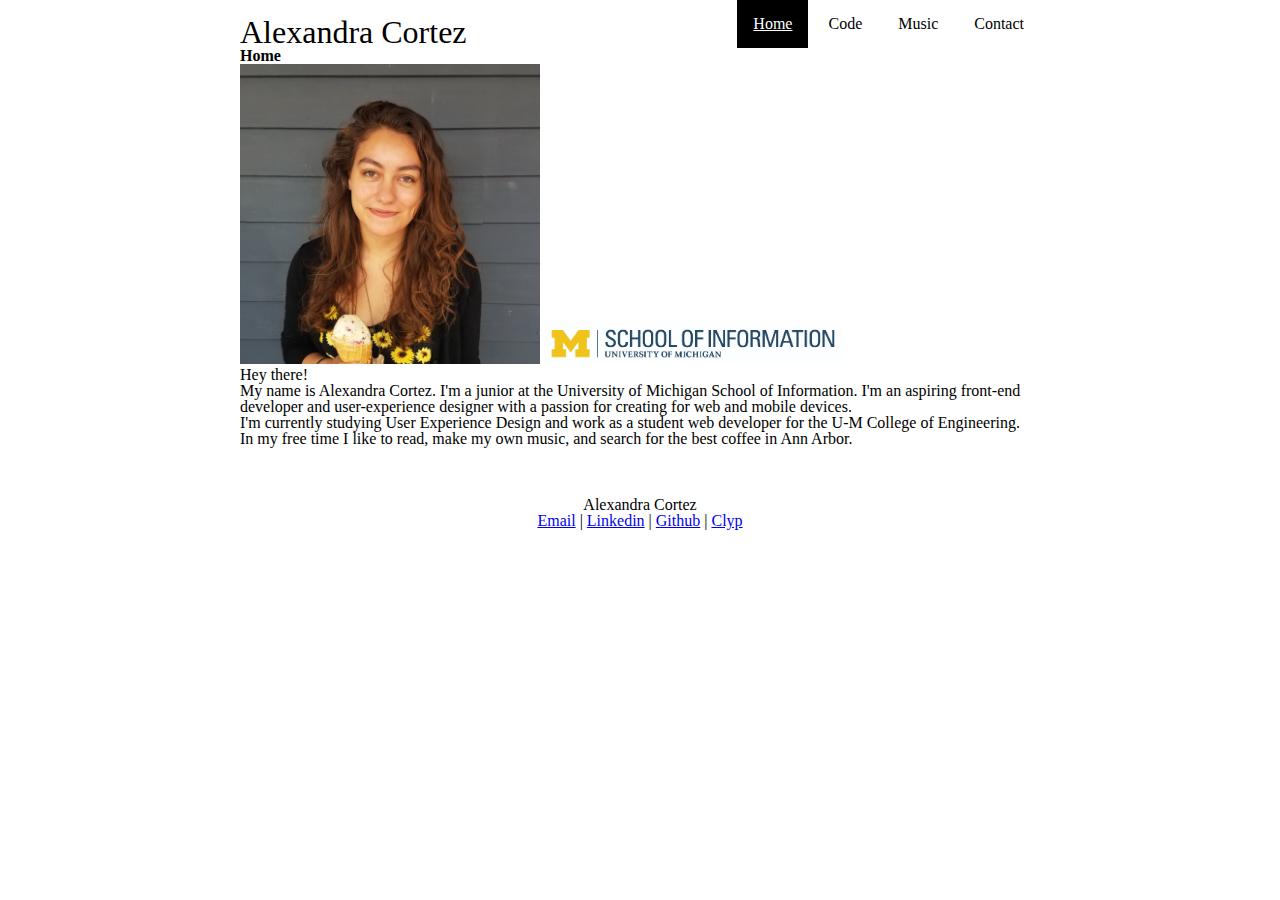
<file: index.html>
<!DOCTYPE html>
<html lang="en">
<head>
    <meta charset="UTF-8">
    <link rel="shortcut icon" href="img/favicon.png" />
    <link rel="stylesheet" type="text/css" href="css/html5reset.css">
    <link rel="stylesheet" type="text/css" href="css/style.css">
    <title>Alexandra Cortez - Home</title>
    
</head>
<body>
<a href= "#main" class="skip"> Skip to Content</a>
<header>
	<a class="brand">Alexandra Cortez</a>
	<nav class="right">
		<ul>
			<li><a href="index.html" class="current">Home</a></li>
			<li><a href="code.html">Code</a></li>
			<li><a href="music.html">Music</a></li>
			<li><a href="contact.html">Contact</a></li>
		</ul>
	</nav>

	<h1>Home</h1>
</header>
<main id="main">
	<img src="img/cortez.jpeg" width=300 alt="Alexandra Cortez">
	<img src="img/umsi.jpg" width=300 alt="University of Michigan School of Information">
	<p>Hey there!</p>

	<p>My name is Alexandra Cortez. I'm a junior at the University of Michigan School of Information. I'm an aspiring front-end developer and user-experience designer with a passion for creating for web and mobile devices.</p>

	<p>I'm currently studying User Experience Design and work as a student web developer for the U-M College of Engineering.</p>


	<p>In my free time I like to read, make my own music, and search for the best coffee in Ann Arbor.</p>
</main>
<footer>
	<p>Alexandra Cortez</p>
	<p><a href="mailto:acortezr@umich.edu">Email</a> | <a href="https://www.linkedin.com/in/acortezr/" target="_blank">Linkedin</a> | <a href="https://github.com/acortezrose" target="_blank">Github</a> | <a href="https://clyp.it/user/3vpketmw" target="_blank">Clyp</a></p>
</footer>

</body>

</html>
</file>
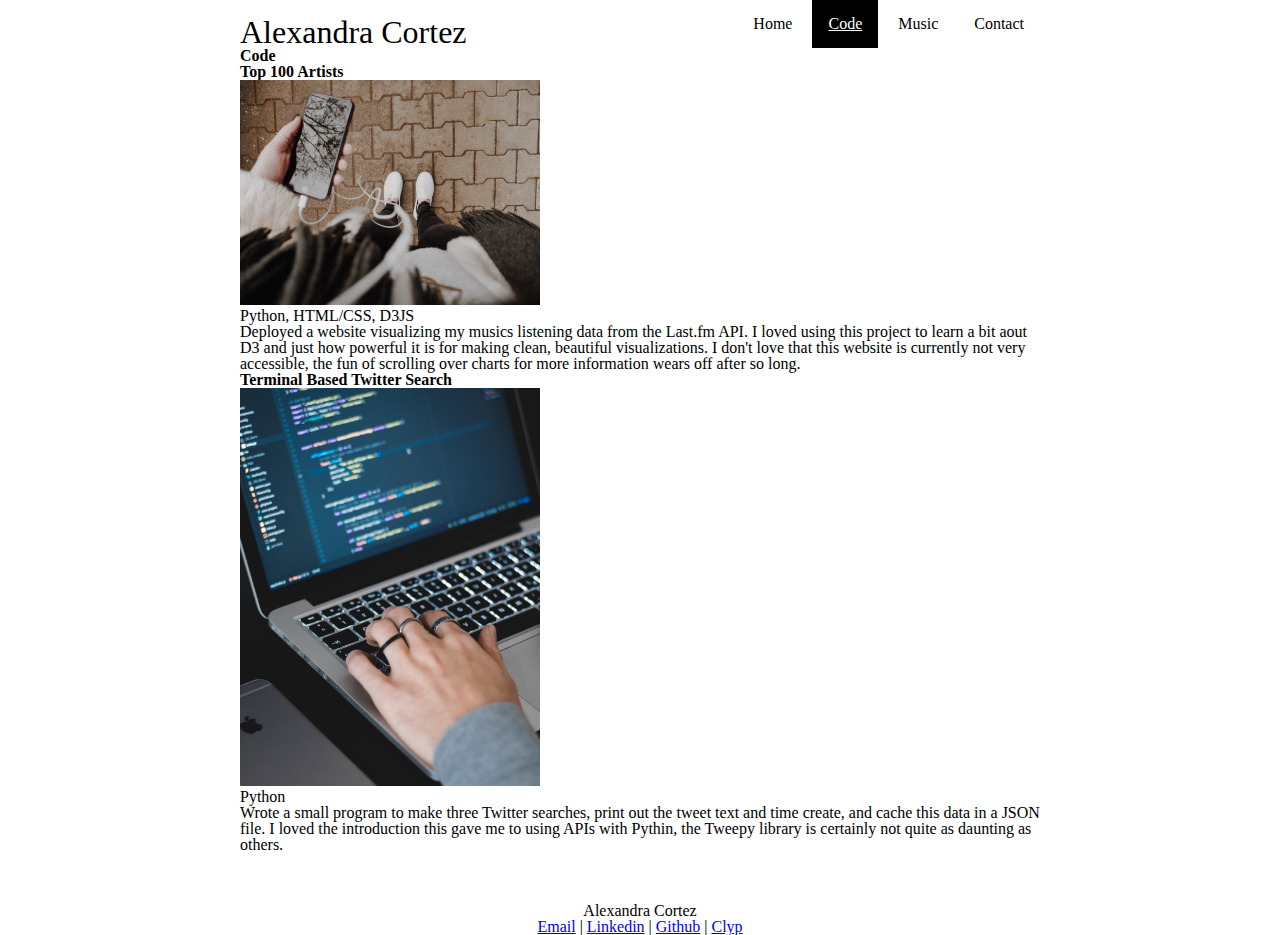
<file: code.html>
<!DOCTYPE html>
<html lang="en">
<head>
    <meta charset="UTF-8">
    <link rel="shortcut icon" href="img/favicon.png" />
    <link rel="stylesheet" type="text/css" href="css/html5reset.css">
    <link rel="stylesheet" type="text/css" href="css/style.css">
    <title>Alexandra Cortez - Code</title>
    
</head>
<body>
<a href= "#main" class="skip"> Skip to Content</a>
<header>
	<a class="brand">Alexandra Cortez</a>
	<nav class="right">
		<ul>
			<li><a href="index.html">Home</a></li>
			<li><a href="code.html" class="current">Code</a></li>
			<li><a href="music.html">Music</a></li>
			<li><a href="contact.html">Contact</a></li>
		</ul>
	</nav>

	<h1>Code</h1>
</header>
<main id="main">
	<h2>Top 100 Artists</h2>
	<img src="img/earphones.jpg" width=300 alt="Person holding phone with earphones attatched">
	<p>Python, HTML/CSS, D3JS
	<p>Deployed a website visualizing my musics listening data from the Last.fm API. I loved using this project to learn a bit aout D3 and just how powerful it is for making clean, beautiful visualizations. I don't love that this website is currently not very accessible, the fun of scrolling over charts for more information wears off after so long.</p>

	<h2>Terminal Based Twitter Search</h2>
	<img src="img/programming.jpg" width=300 alt="Laptop with code on screen">
	<p>Python</p>
	<p>Wrote a small program to make three Twitter searches, print out the tweet text and time create, and cache this data in a JSON file. I loved the introduction this gave me to using APIs with Pythin, the Tweepy library is certainly not quite as daunting as others.</p>
</main>
<footer>
	<p>Alexandra Cortez</p>
	<p><a href="mailto:acortezr@umich.edu">Email</a> | <a href="https://www.linkedin.com/in/acortezr/" target="_blank">Linkedin</a> | <a href="https://github.com/acortezrose" target="_blank">Github</a> | <a href="https://clyp.it/user/3vpketmw" target="_blank">Clyp</a></p>
</footer>

</body>

</html>
</file>
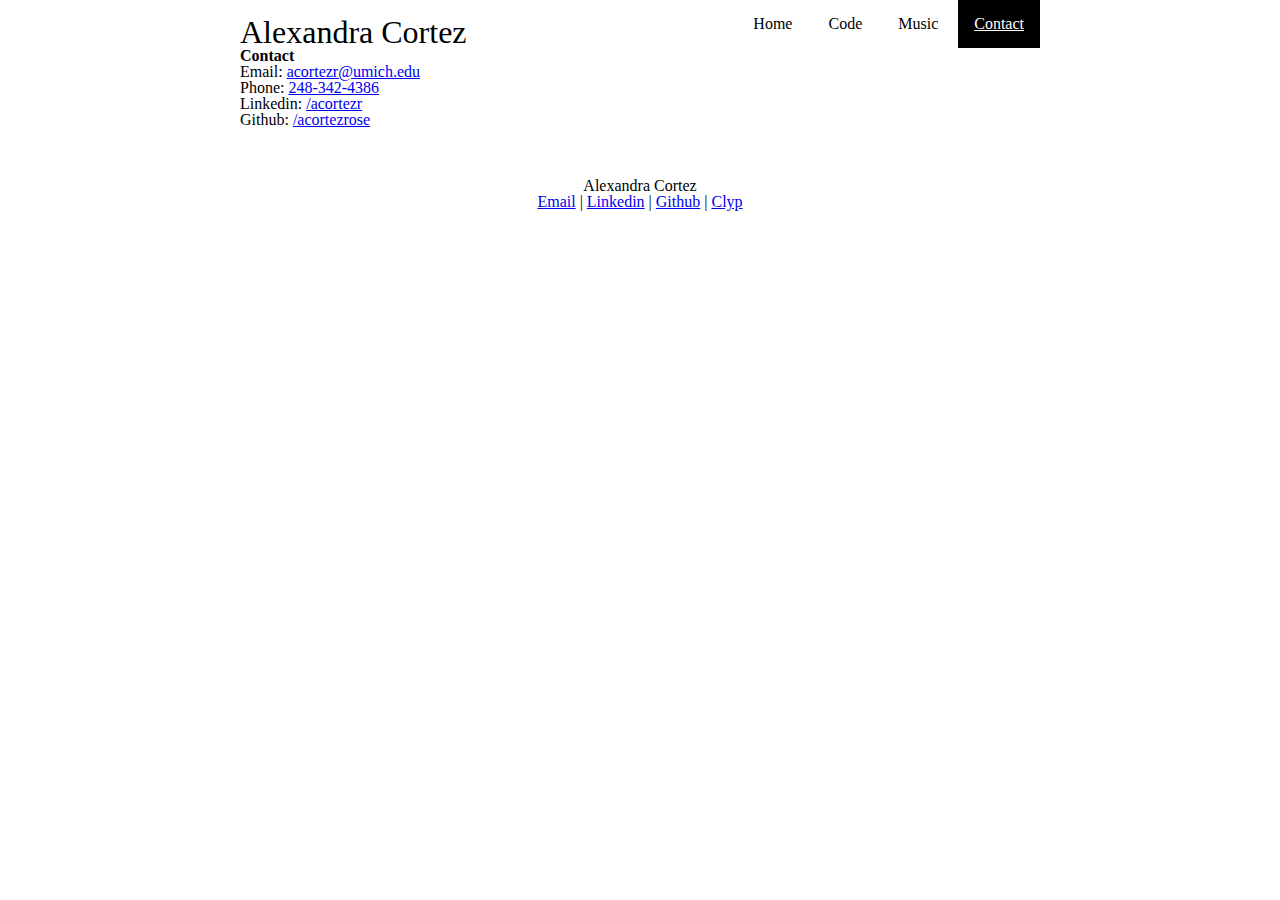
<file: contact.html>
<!DOCTYPE html>
<html lang="en">
<head>
    <meta charset="UTF-8">
    <link rel="shortcut icon" href="img/favicon.png" />
    <link rel="stylesheet" type="text/css" href="css/html5reset.css">
    <link rel="stylesheet" type="text/css" href="css/style.css">
    <title>Alexandra Cortez - Contact</title>
    
</head>
<body>
<a href= "#main" class="skip"> Skip to Content</a>
<header>
	<a class="brand">Alexandra Cortez</a>
	<nav class="right">
		<ul>
			<li><a href="index.html">Home</a></li>
			<li><a href="code.html">Code</a></li>
			<li><a href="music.html">Music</a></li>
			<li><a href="contact.html" class="current">Contact</a></li>
		</ul>
	</nav>

	<h1>Contact</h1>
</header>
<main id="main">
	<p>Email: <a href="mailto:acortezr@umich.edu" target_="blank">acortezr@umich.edu</a></p>
	<p>Phone: <a href="tel:+12483424386" target_="blank">248-342-4386</a></p>
	<p>Linkedin: <a href="https://www.linkedin.com/in/acortezr/" target_="blank">/acortezr</a></p>
	<p>Github: <a href="https://github.com/acortezrose" target_="blank">/acortezrose</a></p>
</main>
<footer>
	<p>Alexandra Cortez</p>
	<p><a href="mailto:acortezr@umich.edu">Email</a> | <a href="https://www.linkedin.com/in/acortezr/" target="_blank">Linkedin</a> | <a href="https://github.com/acortezrose" target="_blank">Github</a> | <a href="https://clyp.it/user/3vpketmw" target="_blank">Clyp</a></p>
</footer>

</body>

</html>
</file>
<file: css/style.css>
body {
	max-width: 800px;
	margin: 0 auto;
}

footer {
	bottom: 0px;
	margin-top: 50px;
	text-align: center;
}

nav {
	padding: 0em 0em 2em 0em;
}

nav a {
	text-decoration: none;
	color: black;
	padding: 1em;
}

nav li {
	display: inline;
}

nav li:hover, nav li a:hover, nav li a.current{
	background-color: black;
	color: white;
	text-decoration: underline;
}

.brand {
	font-size: 2em;
}

.skip{
	position: relative;
	left: -2000px;
}

.skip:focus {
	position: static;
}

.left {
	float: left;
}

.right {
	float: right;
}
</file>
